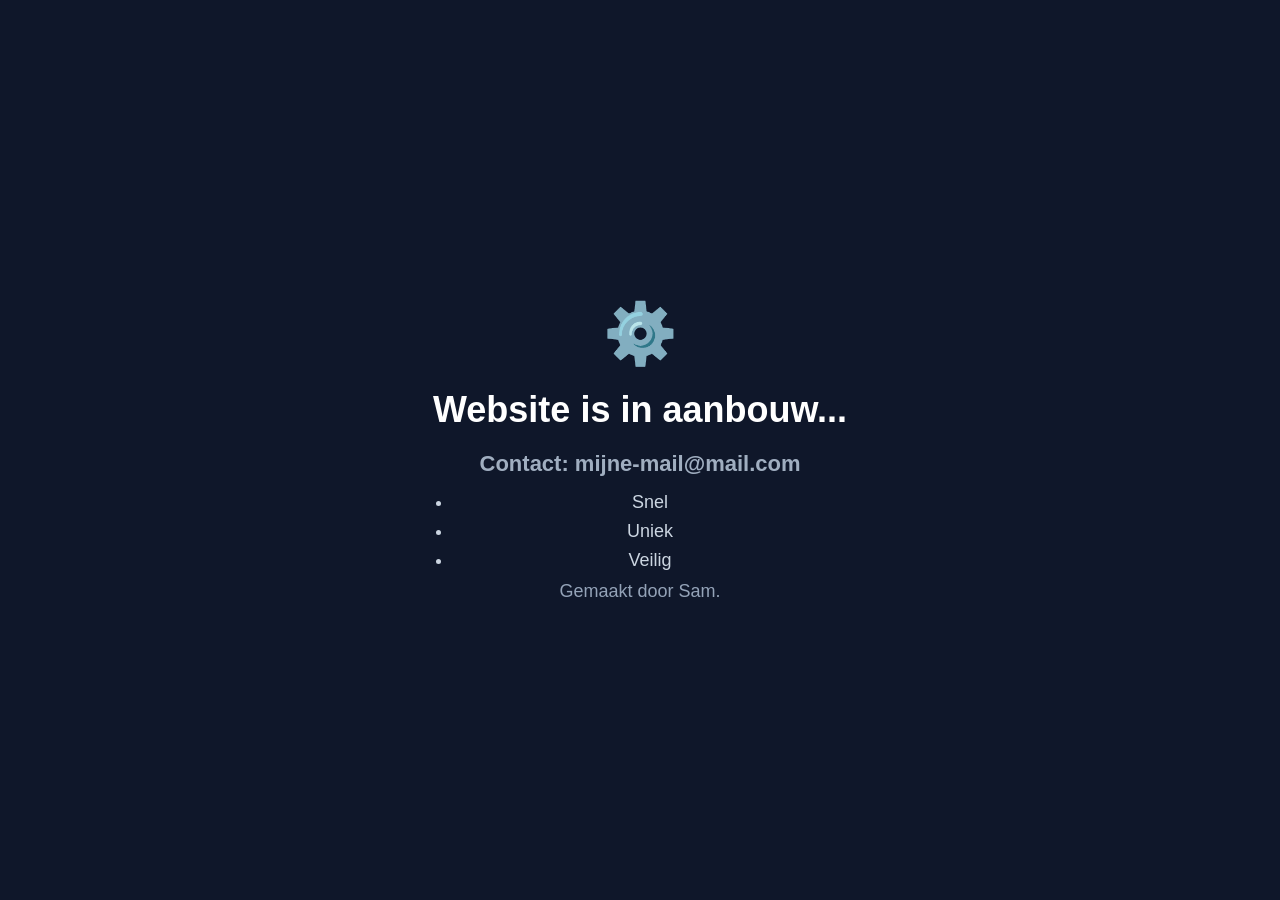
<file: index.html>
<!DOCTYPE html>
<html lang="nl">
<head>
    <meta charset="UTF-8">
    <title>Coming Soon</title>
    <link rel="stylesheet" href="wip.css">
</head>
<body>
    <div class="wip-container">
        <div class="gear">⚙️</div>
        <h1>Website is in aanbouw...</h1>
        <h3>Contact: mijne-mail@mail.com</h3>


        <ul>
  <li>Snel</li>
  <li>Uniek</li>
  <li>Veilig</li>
</ul>
        
        <p class="hint">Gemaakt door Sam.</p>

        
    </div>


    <script src="wip.js"></script>
</body>
</html>
</file>
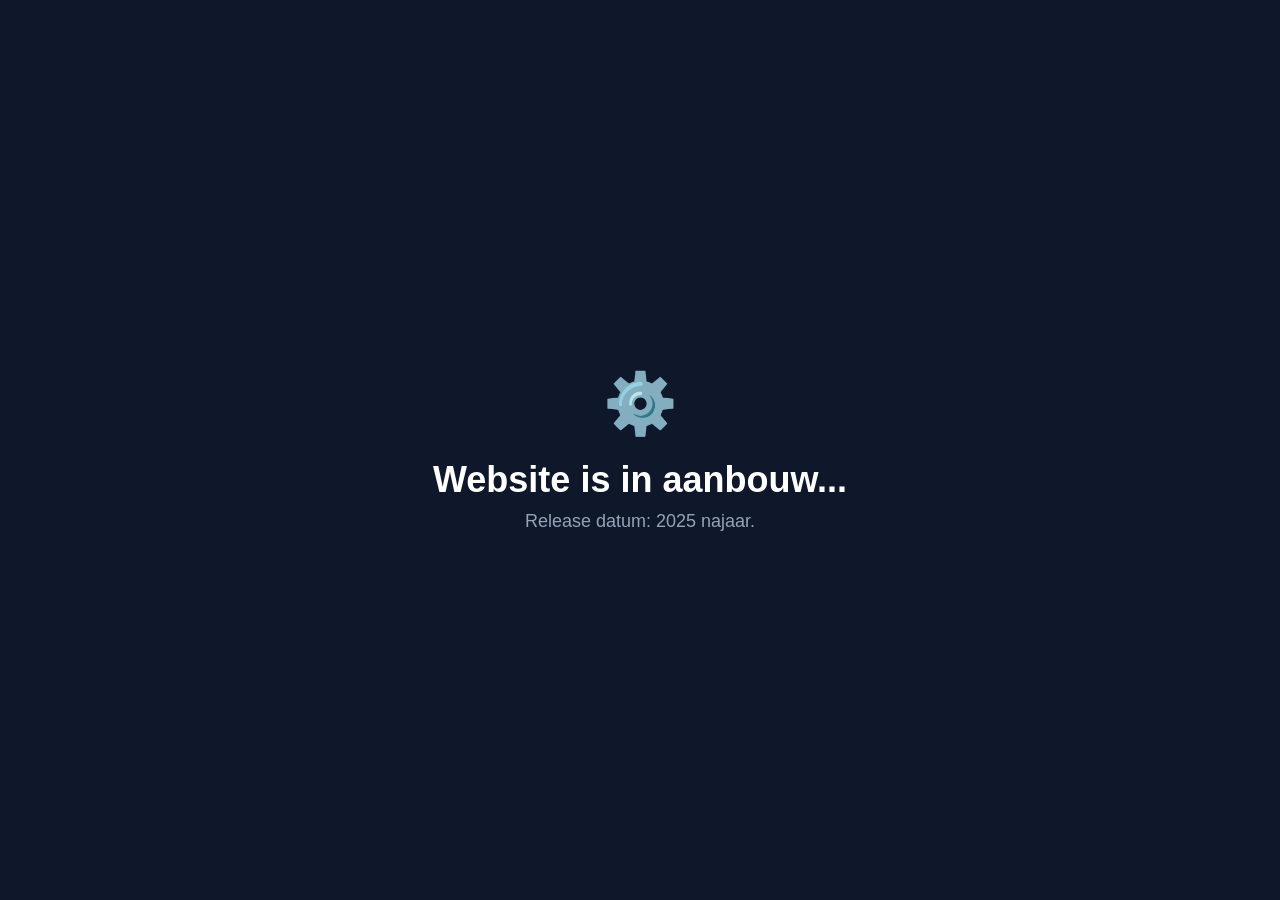
<file: wip.html>
<!DOCTYPE html>
<html lang="nl">
<head>
    <meta charset="UTF-8">
    <title>Coming Soon</title>
    <link rel="stylesheet" href="wip.css">
</head>
<body>
    <div class="wip-container">
        <div class="gear">⚙️</div>
        <h1>Website is in aanbouw...</h1>
        <p class="hint">Release datum: 2025 najaar.</p>
    </div>
    <div id="countdown"></div>


    <script src="wip.js"></script>
</body>
</html>
</file>
<file: wip.css>
/* Basic reset */
* {
    margin: 0;
    padding: 0;
    box-sizing: border-box;
}

body {
    background-color: #0f172a;
    color: white;
    font-family: 'Segoe UI', Tahoma, Geneva, Verdana, sans-serif;
    height: 100vh;
    display: flex;
    align-items: center;
    justify-content: center;
}

.wip-container {
    text-align: center;
    animation: fadeIn 1.5s ease forwards;
    opacity: 0;
}

h1 {
    font-size: 36px;
    margin-bottom: 10px;
}

.hint {
    font-size: 18px;
    color: #94a3b8;
    animation: pulse 2s ease-in-out infinite;
    margin-top: 10px;
}

h3 {
  font-size: 22px;
  margin-top: 20px;
  color: #a0aec0; /* lichtgrijs, past bij je stijl */
}

ul {
  list-style-type: disc; /* bullet points */
  padding-left: 20px;
  margin-top: 15px;
  color: #cbd5e1; /* zachte kleur */
}

li {
  margin-bottom: 8px;
  font-size: 18px;
}

.gear {
    font-size: 60px;
    animation: spin 4s linear infinite;
    margin-bottom: 20px;
}

/* Animaties */
@keyframes fadeIn {
    to { opacity: 1; }
}

@keyframes pulse {
    0%, 100% { opacity: 0.6; }
    50% { opacity: 1; }
}

@keyframes spin {
    from { transform: rotate(0deg); }
    to { transform: rotate(360deg); }
}
</file>
